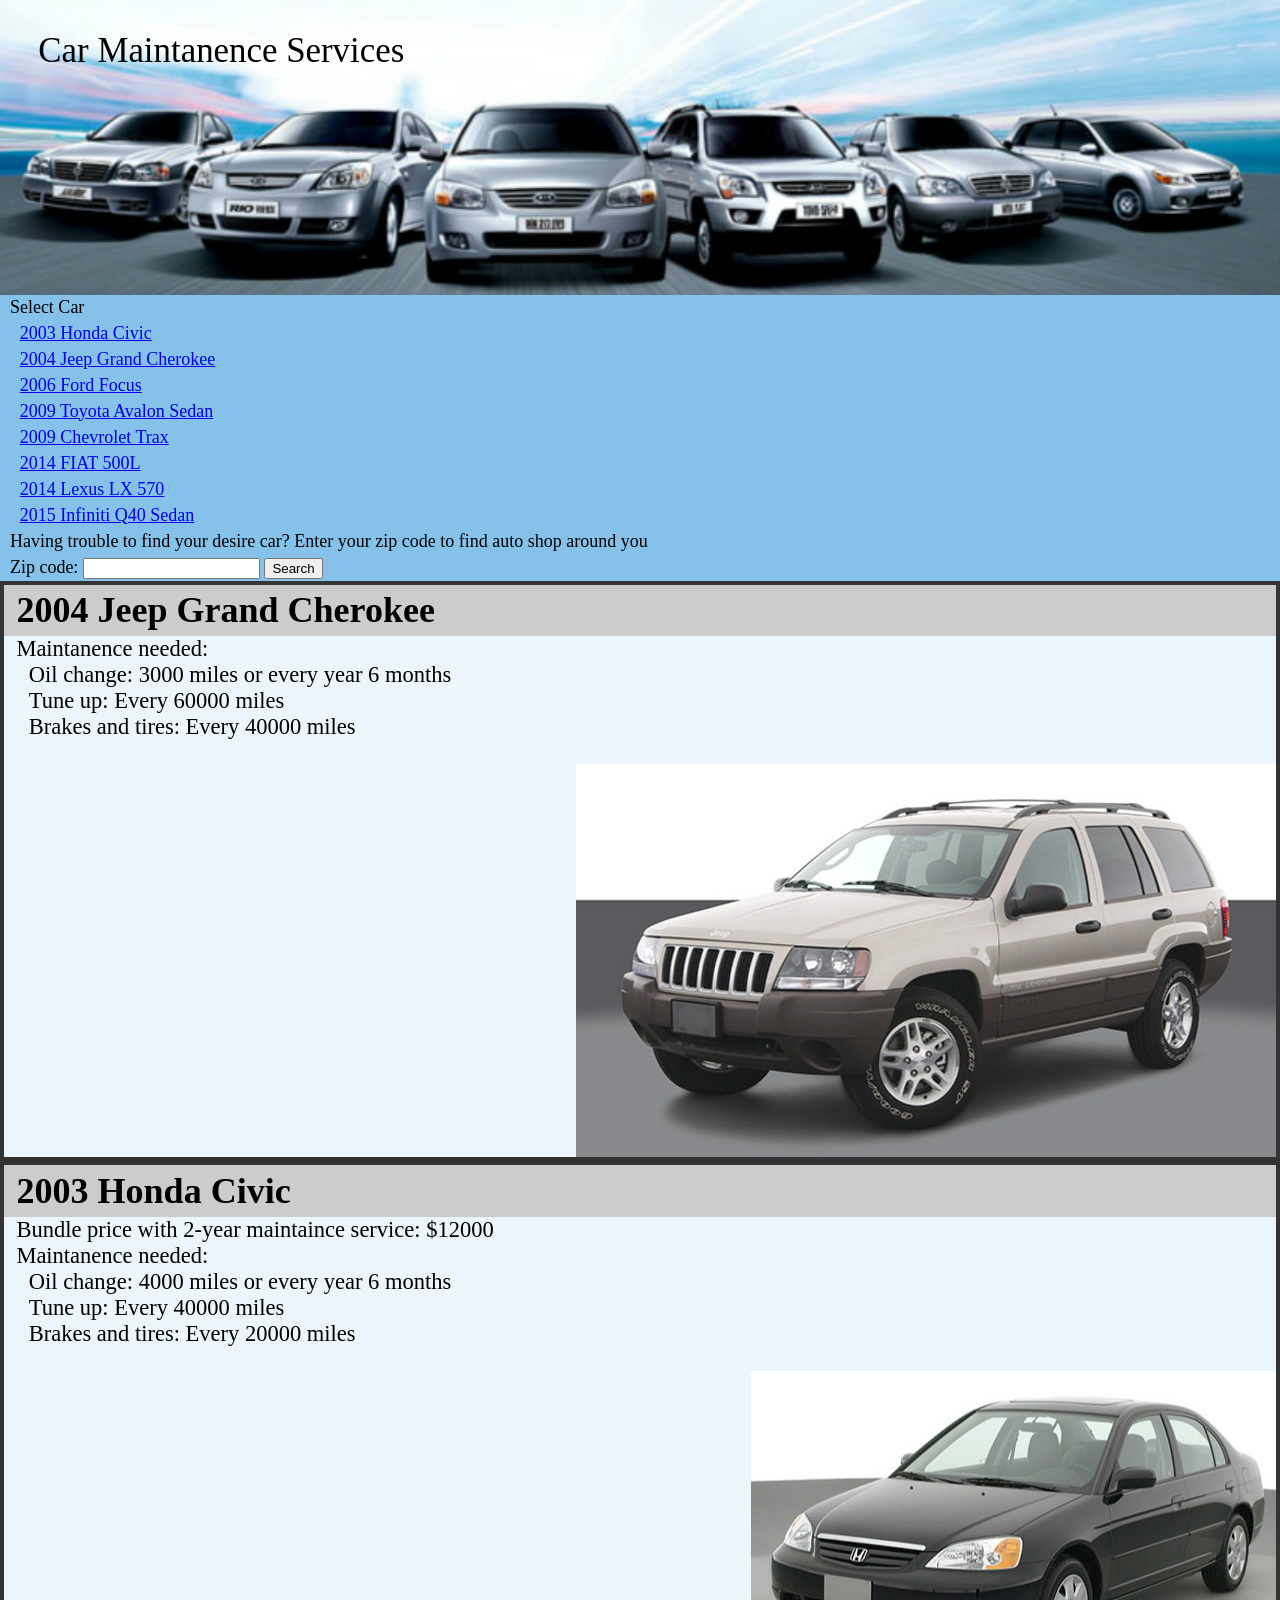
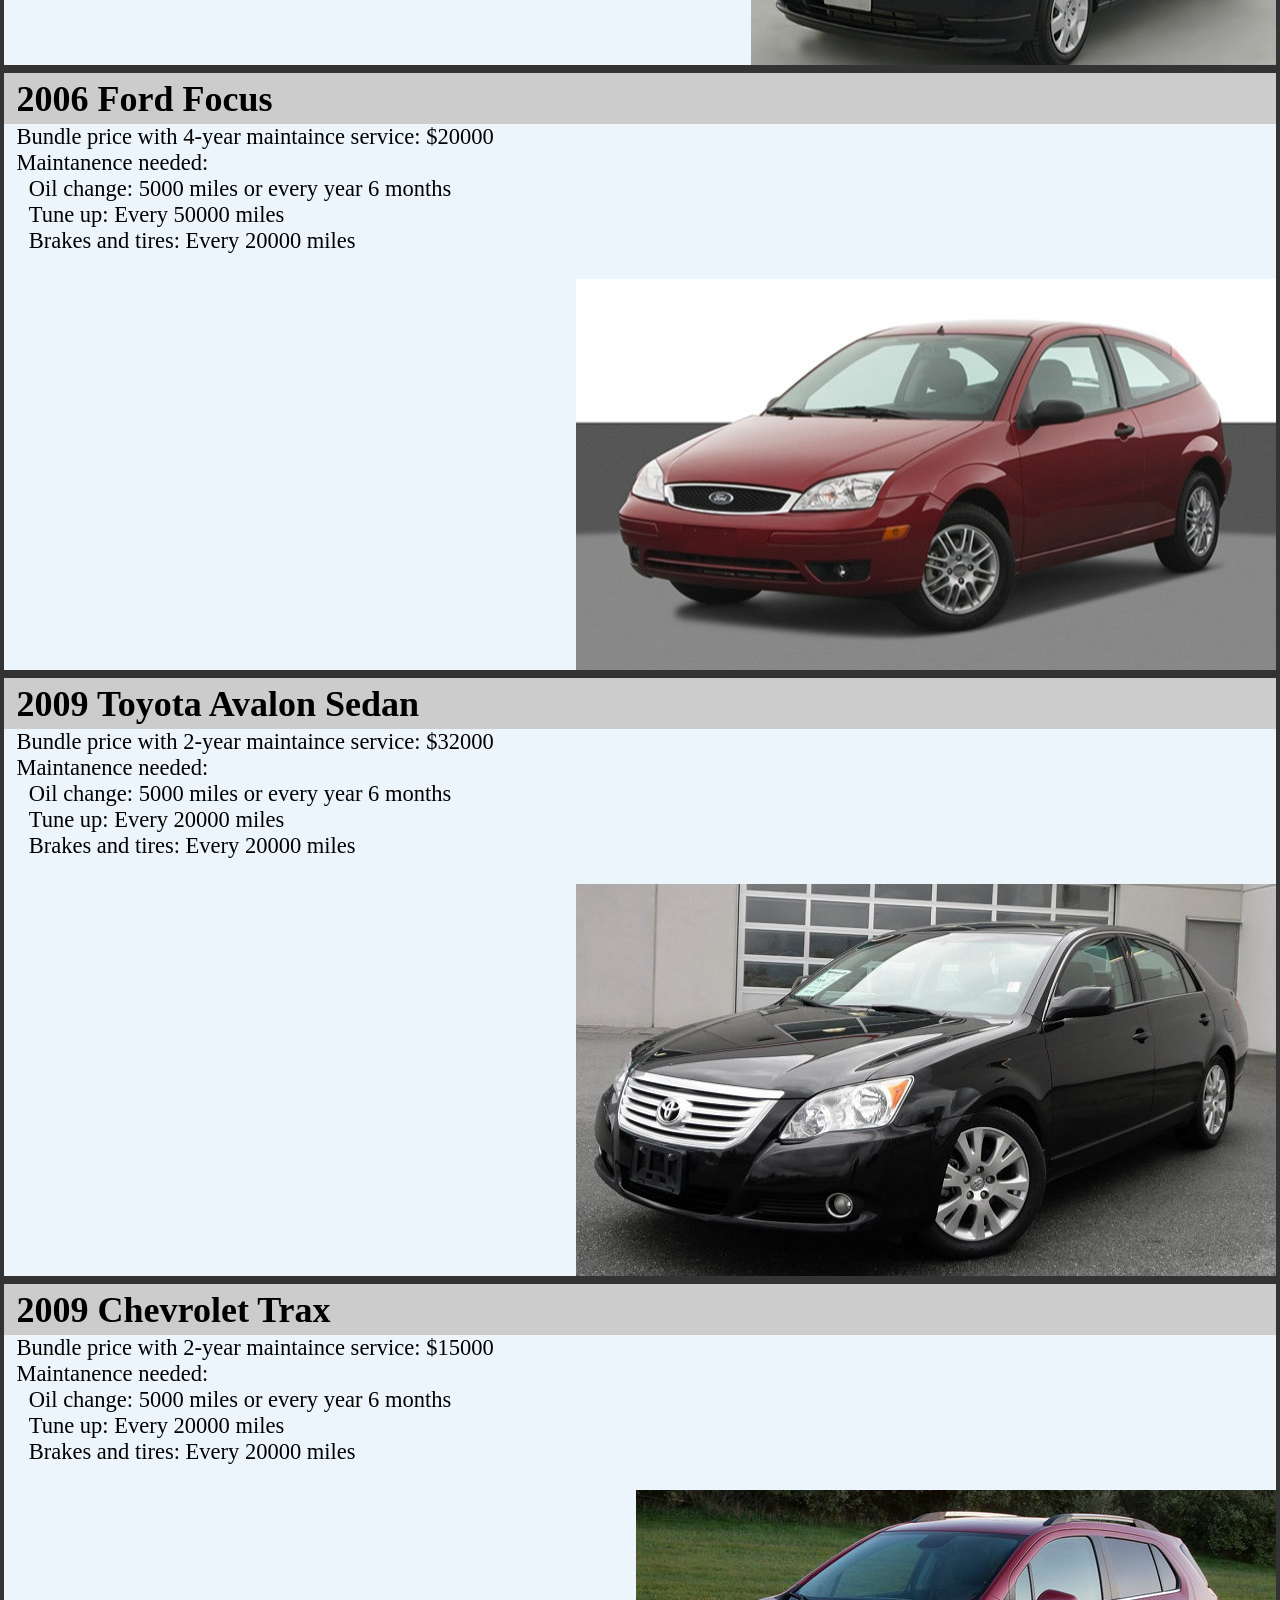
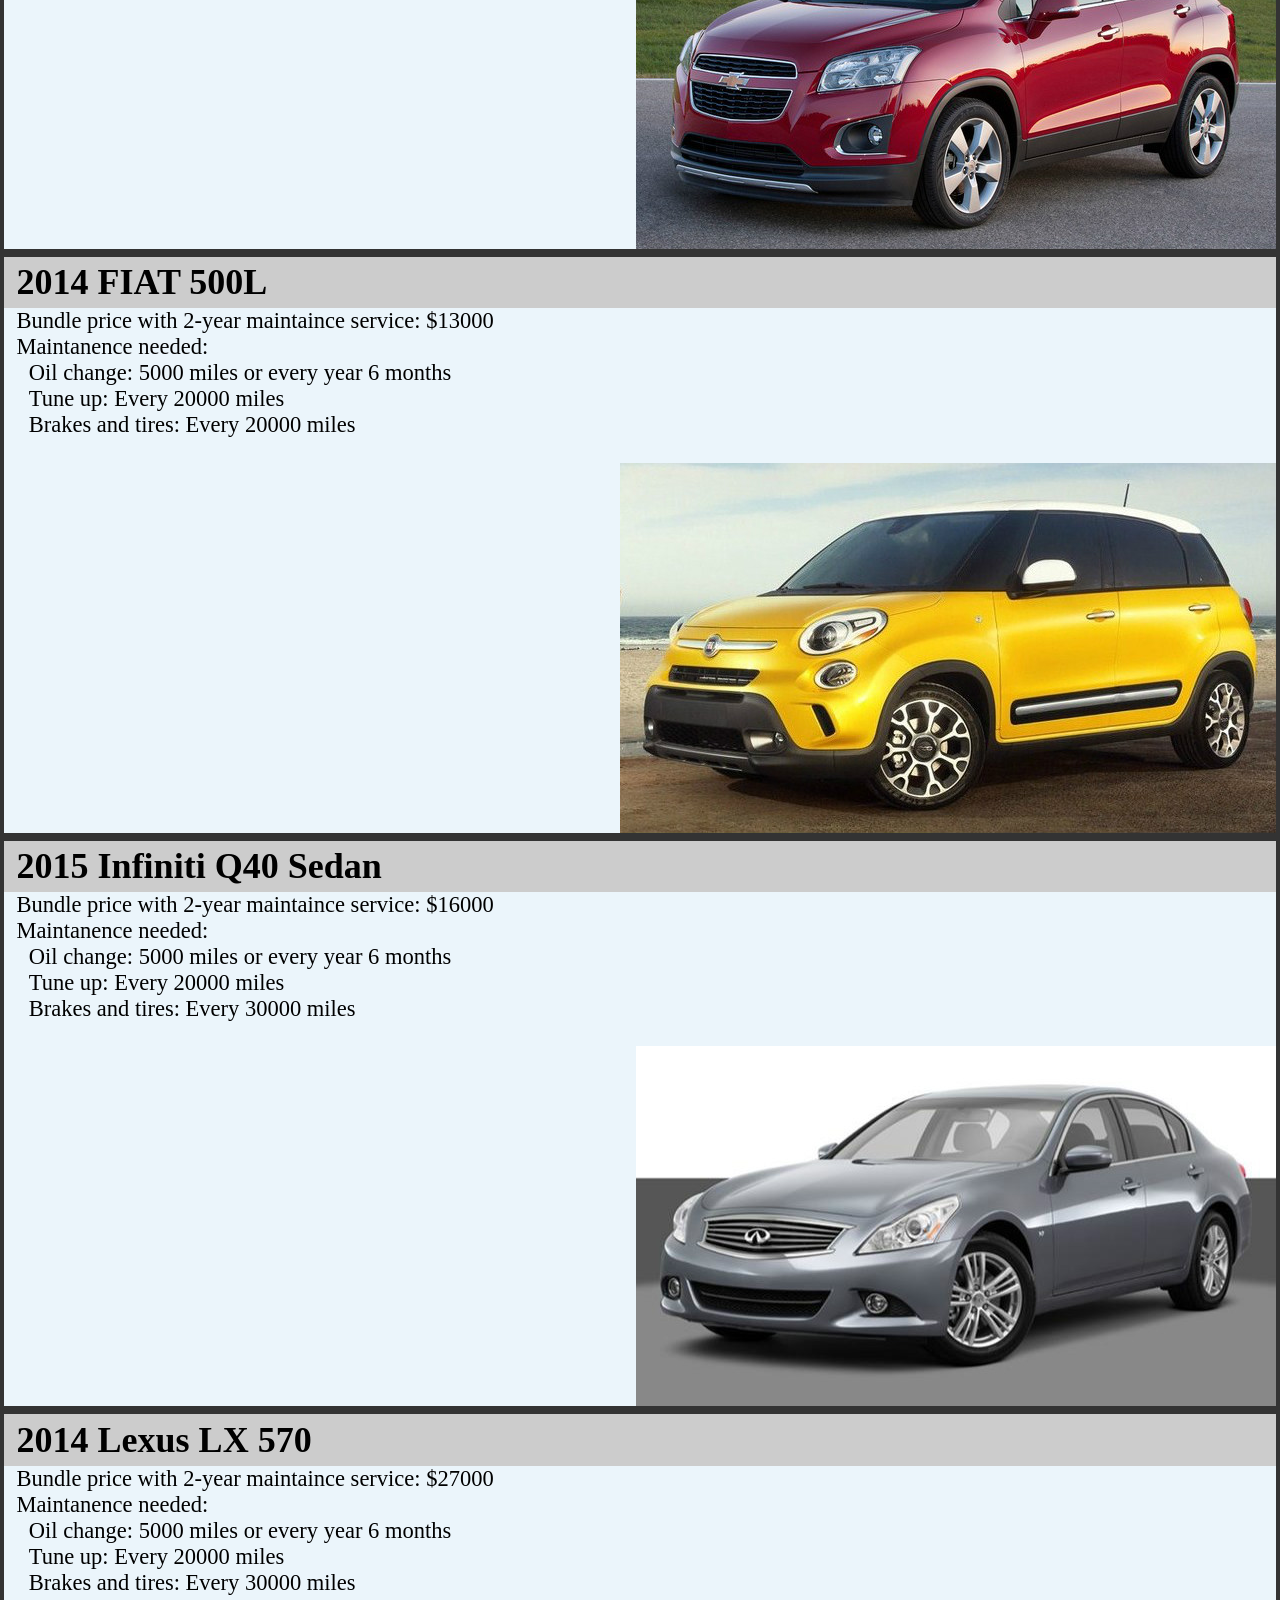
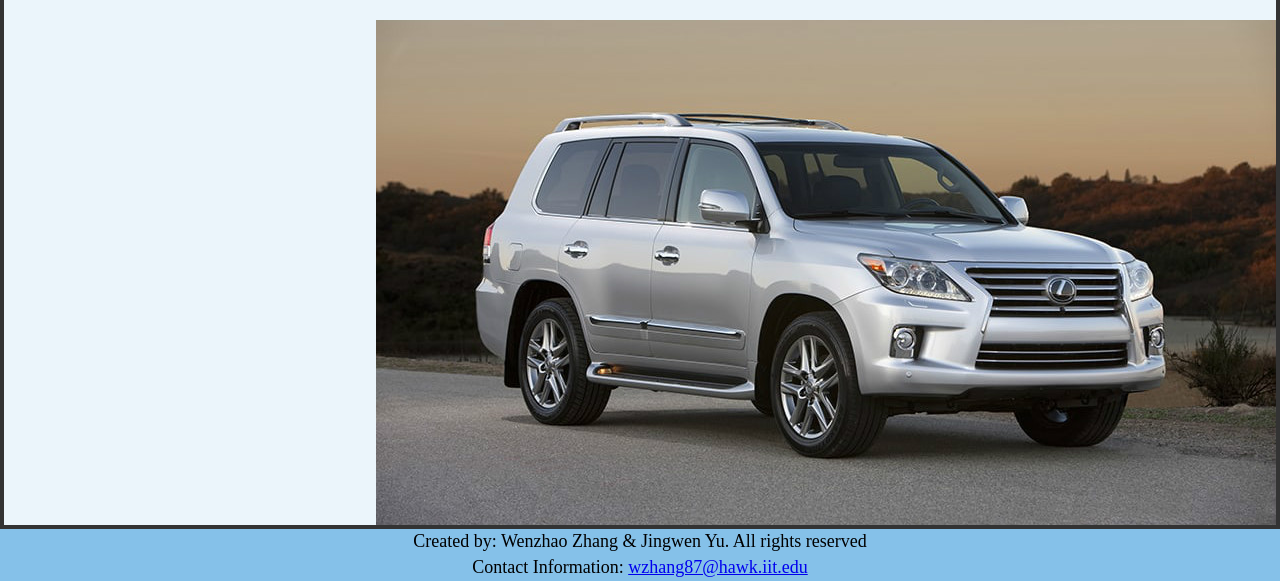
<file: index.html>
<!DOCTYPE html>
<html lang="en">
<head>
  <title>My Personal Website</title>
  <meta charset="UTF-8"/>
  <meta name="viewport" content="width=device-width,initial-scale=1.0,shrink-to-fit=no" />
  <link rel="stylesheet" media="screen" href="css/screen.css" />
</head>
<body>
  <header id="header">
    <h1> Car Maintanence Services</h1>
  </header>
  
  <div id="brand">Select Car</div>
    <div id="dropdown">
      <div>
        <a href="index.html#honda">2003 Honda Civic</a>
      </div>
      <div>
        <a href="index.html#jeep">2004 Jeep Grand Cherokee</a>
      </div>
      <div>
        <a href="index.html#ford">2006 Ford Focus</a>
      </div>
      <div>
        <a href="index.html#toyota">2009 Toyota Avalon Sedan</a>
      </div>
      <div>
        <a href="index.html#chev">2009 Chevrolet Trax</a>
      </div>
      <div>
        <a href="index.html#fiat">2014 FIAT 500L</a>
      </div>
      <div>
        <a href="index.html#lexus">2014 Lexus LX 570</a>
      </div>
      <div>
        <a href="index.html#infi">2015 Infiniti Q40 Sedan</a>
      </div>
    </div>
    <article>
      <p>Having trouble to find your desire car? Enter your zip code to find auto shop around you</p>
        <form id="zipform" name="zipform" method="get" action="#null">
          <label for="zipcode">Zip code:</label>
          <input type="text" id="zipcode" name="zipcode" />
          <input type="submit" id="submit" name="submit" value="Search" />
        </form> 
    </article>
    <article id='link'>
    </article>
 
  <main id="content">
    <section class="carinfo">
    <div class = "box">
      <h3 class="title" id="jeep">2004 Jeep Grand Cherokee</h3>
        <div class = "maincontent">
          <ul>
            <li>Maintanence needed:
              <ul>
                <li>Oil change: 3000 miles or every year 6 months</li>
                <li>Tune up: Every 60000 miles</li>
                <li>Brakes and tires: Every 40000 miles</li>
              </ul>
            </li>
          </ul>
        </div>
    <div class = "imgs">
      <img src="images/1.jpg" alt="car">
    </div>
    </div>
    </section>
  
    <section class="carinfo">
    <div class = "box">
      <h3 class="title" id ="honda">2003 Honda Civic</h3>
        <div class = "maincontent">
        <ul>
          <li>Bundle price with 2-year maintaince service: $12000<li>
          <li>Maintanence needed:
          <ul>
            <li>Oil change: 4000 miles or every year 6 months</li>
            <li>Tune up: Every 40000 miles</li>
            <li>Brakes and tires: Every 20000 miles</li>
          </ul>
          </li>
        </ul>
        </div>
    <div class = "imgs">
    <img src="images/2.jpg" alt="car">
    </div>
    </div>
    </section>
  
    <section class="carinfo">
    <div class = "box">
      <h3 class="title" id="ford">2006 Ford Focus</h3>
        <div class = "maincontent">
          <ul>
            <li>Bundle price with 4-year maintaince service: $20000<li>
            <li>Maintanence needed:
              <ul>
                <li>Oil change: 5000 miles or every year 6 months</li>
                <li>Tune up: Every 50000 miles</li>
                <li>Brakes and tires: Every 20000 miles</li>
              </ul>
            </li>
          </ul>
        </div>
    <div class = "imgs">
      <img src="images/3.jpg" alt="car">
    </div>
    </div>
    </section>
  
    <section class="carinfo">
    <div class = "box">
      <h3 class="title" id = "toyota">2009 Toyota Avalon Sedan</h3>
        <div class = "maincontent">
          <ul>
            <li>Bundle price with 2-year maintaince service: $32000<li>
            <li>Maintanence needed:
              <ul>
                <li>Oil change: 5000 miles or every year 6 months</li>
                <li>Tune up: Every 20000 miles</li>
                <li>Brakes and tires: Every 20000 miles</li>
              </ul>
            </li>
          </ul>
        </div>
    <div class = "imgs">
    <img src="images/4.jpg" alt="car">
    </div>
    </div>
    </section>
  
    <section class="carinfo">
    <div class = "box">
      <h3 class="title" id="chev">2009 Chevrolet Trax</h3>
        <div class = "maincontent">
          <ul>
            <li>Bundle price with 2-year maintaince service: $15000<li>
            <li>Maintanence needed:
              <ul>
                <li>Oil change: 5000 miles or every year 6 months</li>
                <li>Tune up: Every 20000 miles</li>
                <li>Brakes and tires: Every 20000 miles</li>
              </ul>
            </li>
          </ul>
        </div>
    <div class = "imgs">
    <img src="images/5.jpg" alt="car">
    </div>
    </div>
    </section>
  
    <section class="carinfo">
    <div class = "box">
      <h3 class="title" id ="fiat">2014 FIAT 500L</h3>
        <div class = "maincontent">
          <ul>
            <li>Bundle price with 2-year maintaince service: $13000<li>
            <li>Maintanence needed:
              <ul>
                  <li>Oil change: 5000 miles or every year 6 months</li>
                <li>Tune up: Every 20000 miles</li>
                <li>Brakes and tires: Every 20000 miles</li>
              </ul>
            </li>
          </ul>
        </div>
    <div class = "imgs">
    <img src="images/6.jpg" alt="car">
    </div>
    </div>
    </section>
  
    <section class="carinfo">
    <div class = "box">
      <h3 class="title" id="infi">2015 Infiniti Q40 Sedan</h3>
        <div class = "maincontent">
          <ul>
            <li>Bundle price with 2-year maintaince service: $16000<li>
            <li>Maintanence needed:
              <ul>
                <li>Oil change: 5000 miles or every year 6 months</li>
                <li>Tune up: Every 20000 miles</li>
                <li>Brakes and tires: Every 30000 miles</li>
              </ul>
            </li>
          </ul>
        </div>
    <div class = "imgs">
    <img src="images/7.jpg" alt="car">
    </div>
    </div>
    </section>
  
    <section class="carinfo">
    <div class = "box">
      <h3 class="title" id ="lexus">2014 Lexus LX 570</h3>
        <div class = "maincontent">
          <ul>
            <li>Bundle price with 2-year maintaince service: $27000<li>
            <li>Maintanence needed:
              <ul>
                <li>Oil change: 5000 miles or every year 6 months</li>
                <li>Tune up: Every 20000 miles</li>
                <li>Brakes and tires: Every 30000 miles</li>
              </ul>
            </li>
          </ul>
    </div>
    <div class = "imgs">
    <img src="images/8.jpg" alt="car">
    </div>
    </div>
    </section>
  </main>
  <footer>
  <p>Created by: Wenzhao Zhang & Jingwen Yu. All rights reserved</p>
  <p>Contact Information: <a href ="wzhang87@hawk.iit.edu">wzhang87@hawk.iit.edu</a>
  </footer>
<script src="https://ajax.googleapis.com/ajax/libs/jquery/3.1.1/jquery.min.js"></script>
<script src="js/site.js"></script>
</body>
</html>
</file>
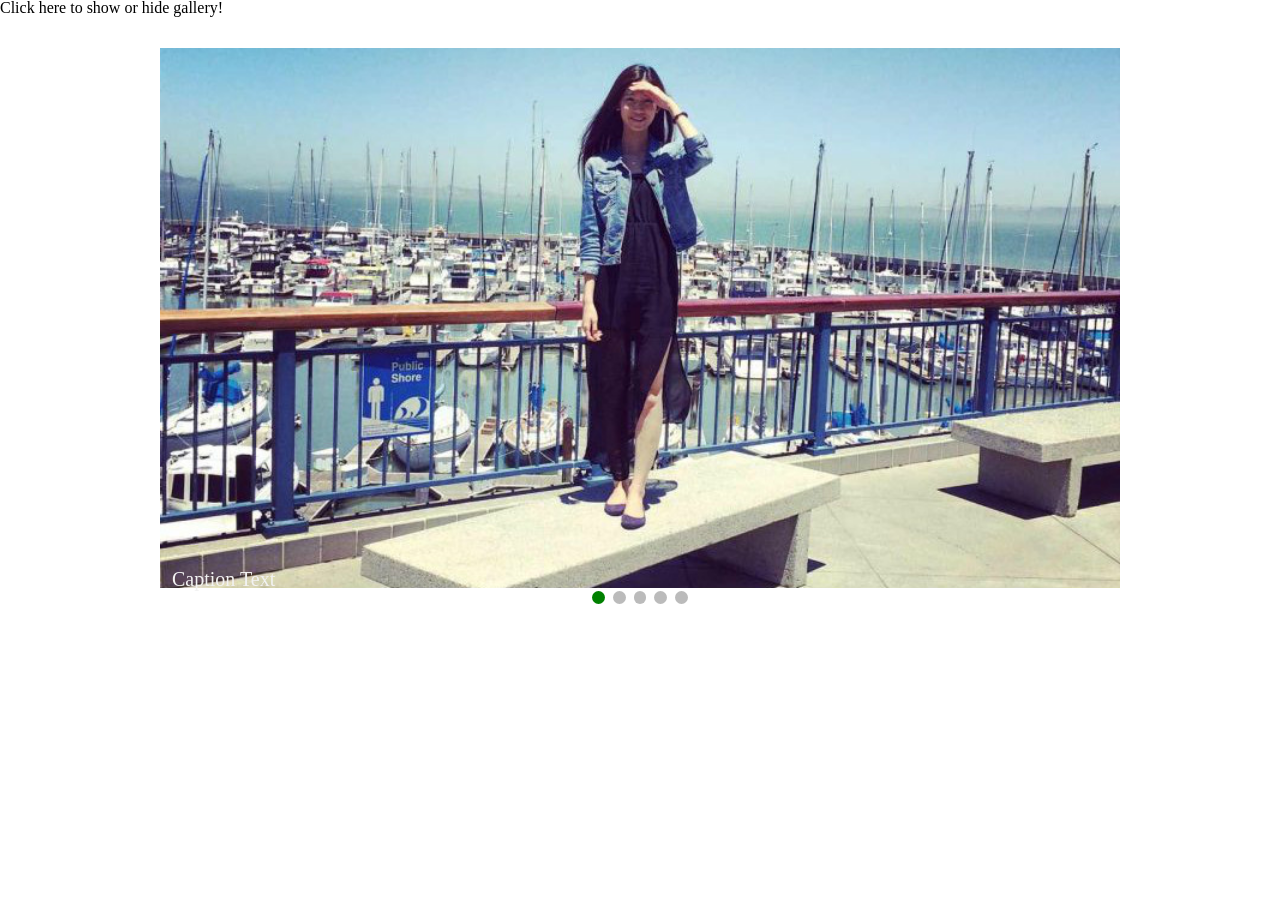
<file: project3.html>
<!DOCTYPE html>
<html lang="en">

  <head>
    <title>My Personal Website</title>
    <meta charset="UTF-8"/>
    <meta name="viewport" content="width=device-width,initial-scale=1.0,shrink-to-fit=no" />
    <link rel="stylesheet" media="screen" href="screen.css" />
  </head>
  <body>
  <div id="flip">
  <p>Click here to show or hide gallery!</p></div>
<div class="slideshowbody">
  <div class="currentSlide">
  <div class="fade">
    <img src="1.jpg"style="width:100%">
    <div class="text">Caption Text</div>
  </div>
</div>
  <div class="currentSlide">
  <div class="fade">
    <img src="2.jpg" style="width:100%">
    <div class="text">Caption Two</div>
  </div>
</div>
  <div class="currentSlide">
  <div class="fade">
    <img src="3.jpg" style="width:100%">
    <div class="text">Caption Three</div>
  </div>
</div>
  <div class="currentSlide">
  <div class="fade">
    <img src="4.jpg" style="width:100%">
    <div class="text">Caption Three</div>
  </div>
</div>
  <div class="currentSlide">
  <div class="fade">
    <img src="3.jpg" style="width:100%">
    <div class="text">Caption Three</div>
  </div>
</div>
  <a class="prev" onclick="plusSlides(-1)"></a>
  <a class="next" onclick="plusSlides(1)"></a>

<div style="text-align:center">
  <span class="dot" onclick="currentSlide(1)"></span> 
  <span class="dot" onclick="currentSlide(2)"></span> 
  <span class="dot" onclick="currentSlide(3)"></span> 
    <span class="dot" onclick="currentSlide(4)"></span> 
      <span class="dot" onclick="currentSlide(5)"></span> 
</div>
</div>
<script src="https://ajax.googleapis.com/ajax/libs/jquery/3.1.1/jquery.min.js"></script>
<script src="site.js"></script>
</body>
</html>
</file>
<file: css/screen.css>
/* http://meyerweb.com/eric/tools/css/reset/
   v2.0 | 20110126
   License: none (public domain)
*/
/* stylelint-disable*/
a,abbr,acronym,address,applet,article,aside,audio,b,big,blockquote,body,canvas,caption,center,cite,code,dd,del,details,dfn,div,dl,dt,em,embed,fieldset,figcaption,figure,footer,form,h1,h2,h3,h4,h5,h6,header,hgroup,html,i,iframe,img,ins,kbd,label,legend,li,mark,menu,nav,object,ol,output,p,pre,q,ruby,s,samp,section,small,span,strike,strong,sub,summary,sup,table,tbody,td,tfoot,th,thead,time,tr,tt,u,ul,var,video{margin:0;padding:0;border:0;font:inherit;vertical-align:baseline}article,aside,details,figcaption,figure,footer,header,hgroup,main,menu,nav,section{display:block}html{line-height:1}body{line-height:inherit}ol,ul{list-style:none}blockquote,q{quotes:none}blockquote:after,blockquote:before,q:after,q:before{content:'';content:none}table{border-collapse:collapse;border-spacing:0}
/* stylelint-enable*/

/* Base style */

html {
  font-size: 1.125em;
  line-height: 1.444em;
  font-family: Baskerville, "Baskerville Old Face", "Goudy Old Style", Garamond, "Times New Roman", serif;
}

h1 {
  font-size: 1.9375em;/* 34.875 / 18 */
  text-align: left;
  padding: 1.1em;
}

footer {
  text-align: center;
}
#brand {
  padding-left: 0.55em;
}
#dropdown {
  padding-left: 1.1em;
}
article {
  padding-left: 0.55em;
}
/* Modular style */
ul {
  list-style-position: inside;
  padding-left: 0.55em;
  padding-right: 0.55em;
  padding-bottom: 0.55em;
}
/* Layout style */
html {
  background: #85C1E9;
  background-size: cover, auto;
}

header {
  background: url(../images/car.jpg);
  background-size: cover;
  background-repeat: no-repeat;
  text-align: center;
  width: 100%;
  height: 100%;
  padding-bottom: 15%;
}

.box {
  border: 0.225em solid #333;
  overflow: auto;
  background-color: #EBF5FB;
}
.imgs {
  float: right;
}
.imgs img {
  display: block;
  width: 100%;
}
.maincontent {
  font-size: 125%;
}
.title {
  font-weight: bold;
  font-size: 200%;
  padding: 0.35em;
  background: #ccc;
}

#brand {
  cursor: pointer;
}

@media screen and (min-width: 0.1em) and (max-width: 72em) {
  h1 {
    text-align: left;
    padding-left: 0.55em;
    font-size: 1.625em;
  }
  .maincontent {
    font-size: 100%;
  }
  .title {
    font-size: 150%;
  }
}
</file>
<file: screen.css>
/* http://meyerweb.com/eric/tools/css/reset/
   v2.0 | 20110126
   License: none (public domain)
*/
/* stylelint-disable*/
a,abbr,acronym,address,applet,article,aside,audio,b,big,blockquote,body,canvas,caption,center,cite,code,dd,del,details,dfn,div,dl,dt,em,embed,fieldset,figcaption,figure,footer,form,h1,h2,h3,h4,h5,h6,header,hgroup,html,i,iframe,img,ins,kbd,label,legend,li,mark,menu,nav,object,ol,output,p,pre,q,ruby,s,samp,section,small,span,strike,strong,sub,summary,sup,table,tbody,td,tfoot,th,thead,time,tr,tt,u,ul,var,video{margin:0;padding:0;border:0;font:inherit;vertical-align:baseline}article,aside,details,figcaption,figure,footer,header,hgroup,main,menu,nav,section{display:block}html{line-height:1}body{line-height:inherit}ol,ul{list-style:none}blockquote,q{quotes:none}blockquote:after,blockquote:before,q:after,q:before{content:'';content:none}table{border-collapse:collapse;border-spacing:0}
/* stylelint-enable*/


/* Slideshow container */
.slideshowbody{
  max-width: 75%;
  position:relative;
  margin: auto;
  padding-top:2em;
}

/* Caption text */
.text {
  color: #f2f2f2;
  font-size: 20px;
  padding: 8px 12px;
  position: absolute;
  bottom:10px;
  width: 100%;
}


/* The dots/bullets/indicators */
.dot {
  cursor:pointer;
  height: 1vw;
  width: 1vw;
  margin: 0 2px;
  background-color: #bbb;
  border-radius: 100%;
  display: inline-block;
  transition: background-color 0.6s ease;
}

#flip{
  cursor:pointer;
}

.activation, .dot:hover {
  background-color: green;
}
/* Fading animation */
.fade {
  -webkit-animation-name: fade;
  -webkit-animation-duration: 2s;
  animation-name: fade;
  animation-duration: 2s;
}
/*Transparent effect */
@-webkit-keyframes fade {
  from {opacity: 0.5} 
  to {opacity: 1}
}

@keyframes fade {
  from {opacity: 0.5} 
  to {opacity: 1}
}
</file>
